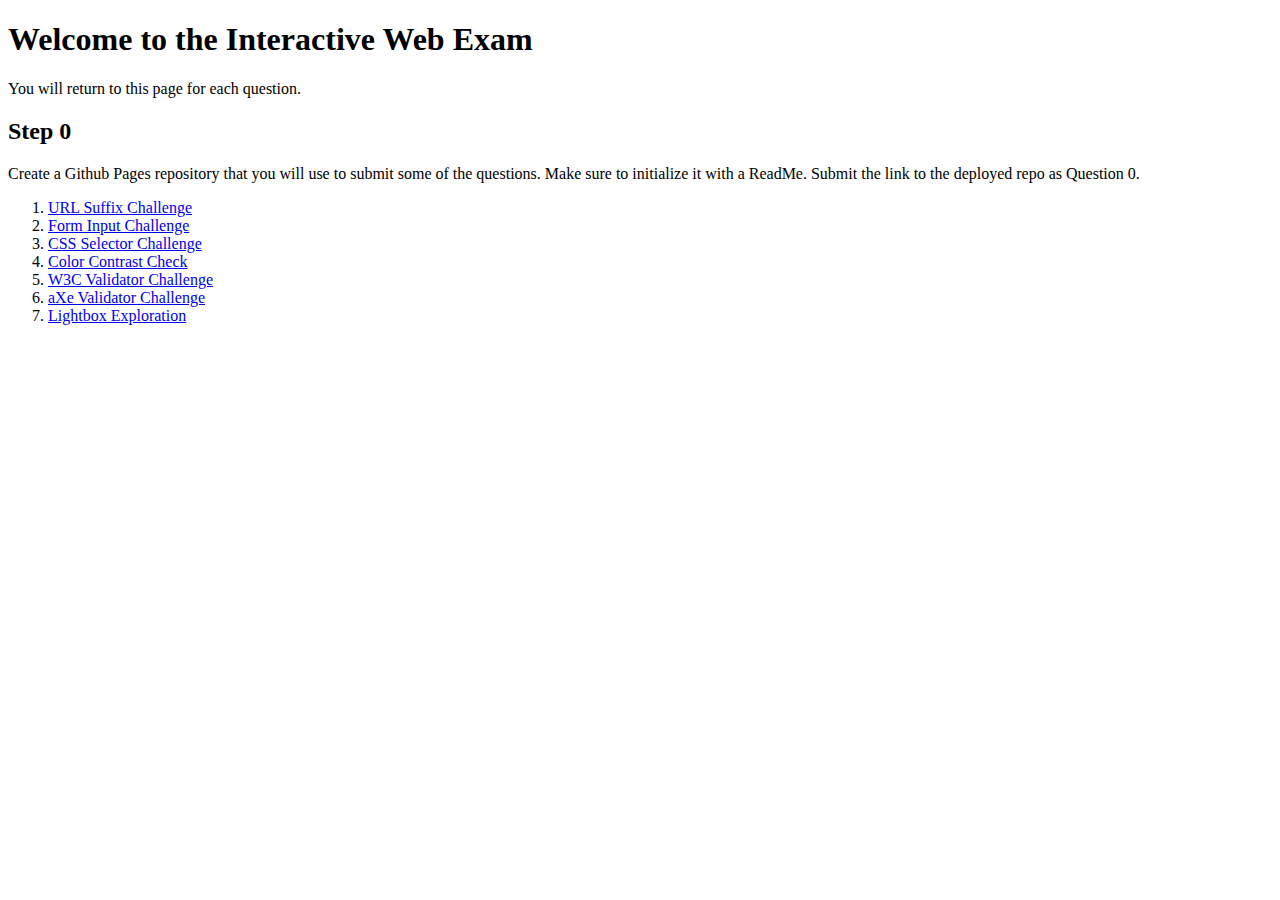
<file: index.html>
<!DOCTYPE html>
<html lang="en">
<head>
    <meta charset="UTF-8">
    <title>Interactive Web Exam</title>
</head>
<body>
    <h1>Welcome to the Interactive Web Exam</h1>
    <p>You will return to this page for each question.</p>
    <h2>Step 0</h2>
    <p>Create a Github Pages repository that you will use to submit some of the questions.  Make sure to initialize it with a ReadMe. Submit the link to the deployed repo as Question 0. </p>
    <ol>
        <li><a href="url_suffix.html">URL Suffix Challenge</a></li>
        <li><a href="form_input.html">Form Input Challenge</a></li>
        <li><a href="css_selector.html">CSS Selector Challenge</a></li>
        <li><a href="color_contrast.html">Color Contrast Check</a></li>
        <li><a href="w3c_validation.html">W3C Validator Challenge</a></li>
        <li><a href="axe_validation.html">aXe Validator Challenge</a></li>
        <li><a href="lightboxes.html">Lightbox Exploration</a></li>
    </ol>
</body>
</html>
</file>
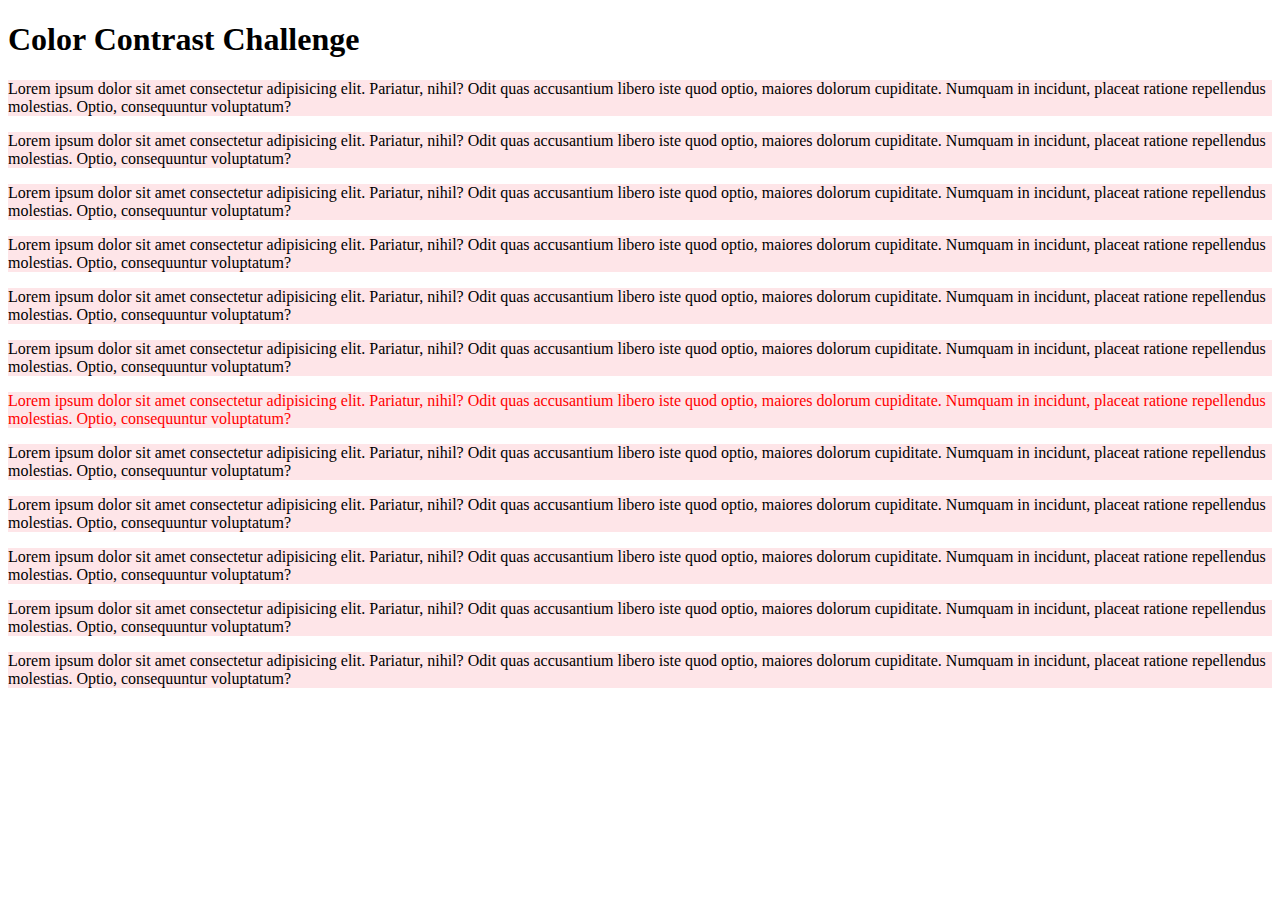
<file: color_contrast.html>
<!DOCTYPE html>
<html lang="en">
<head>
    <meta charset="UTF-8">
    <title>Color Contrast Challenge</title>
    <link rel="stylesheet" href="css/style.css">
</head>
<body>
    <main id = "#q4">  
        <h1>Color Contrast Challenge</h1>
        <p>Lorem ipsum dolor sit amet consectetur adipisicing elit. Pariatur, nihil? Odit quas accusantium libero iste quod optio, maiores dolorum cupiditate. Numquam in incidunt, placeat ratione repellendus molestias. Optio, consequuntur voluptatum?</p>
        <p>Lorem ipsum dolor sit amet consectetur adipisicing elit. Pariatur, nihil? Odit quas accusantium libero iste quod optio, maiores dolorum cupiditate. Numquam in incidunt, placeat ratione repellendus molestias. Optio, consequuntur voluptatum?</p>
        <p>Lorem ipsum dolor sit amet consectetur adipisicing elit. Pariatur, nihil? Odit quas accusantium libero iste quod optio, maiores dolorum cupiditate. Numquam in incidunt, placeat ratione repellendus molestias. Optio, consequuntur voluptatum?</p>
        <p>Lorem ipsum dolor sit amet consectetur adipisicing elit. Pariatur, nihil? Odit quas accusantium libero iste quod optio, maiores dolorum cupiditate. Numquam in incidunt, placeat ratione repellendus molestias. Optio, consequuntur voluptatum?</p>
        <p>Lorem ipsum dolor sit amet consectetur adipisicing elit. Pariatur, nihil? Odit quas accusantium libero iste quod optio, maiores dolorum cupiditate. Numquam in incidunt, placeat ratione repellendus molestias. Optio, consequuntur voluptatum?</p>
        <p>Lorem ipsum dolor sit amet consectetur adipisicing elit. Pariatur, nihil? Odit quas accusantium libero iste quod optio, maiores dolorum cupiditate. Numquam in incidunt, placeat ratione repellendus molestias. Optio, consequuntur voluptatum?</p>
        <p>Lorem ipsum dolor sit amet consectetur adipisicing elit. Pariatur, nihil? Odit quas accusantium libero iste quod optio, maiores dolorum cupiditate. Numquam in incidunt, placeat ratione repellendus molestias. Optio, consequuntur voluptatum?</p>
        <p>Lorem ipsum dolor sit amet consectetur adipisicing elit. Pariatur, nihil? Odit quas accusantium libero iste quod optio, maiores dolorum cupiditate. Numquam in incidunt, placeat ratione repellendus molestias. Optio, consequuntur voluptatum?</p>
        <p>Lorem ipsum dolor sit amet consectetur adipisicing elit. Pariatur, nihil? Odit quas accusantium libero iste quod optio, maiores dolorum cupiditate. Numquam in incidunt, placeat ratione repellendus molestias. Optio, consequuntur voluptatum?</p>
        <p>Lorem ipsum dolor sit amet consectetur adipisicing elit. Pariatur, nihil? Odit quas accusantium libero iste quod optio, maiores dolorum cupiditate. Numquam in incidunt, placeat ratione repellendus molestias. Optio, consequuntur voluptatum?</p>
        <p>Lorem ipsum dolor sit amet consectetur adipisicing elit. Pariatur, nihil? Odit quas accusantium libero iste quod optio, maiores dolorum cupiditate. Numquam in incidunt, placeat ratione repellendus molestias. Optio, consequuntur voluptatum?</p>
        <p>Lorem ipsum dolor sit amet consectetur adipisicing elit. Pariatur, nihil? Odit quas accusantium libero iste quod optio, maiores dolorum cupiditate. Numquam in incidunt, placeat ratione repellendus molestias. Optio, consequuntur voluptatum?</p>
    </main>
</body>
</html>
</file>
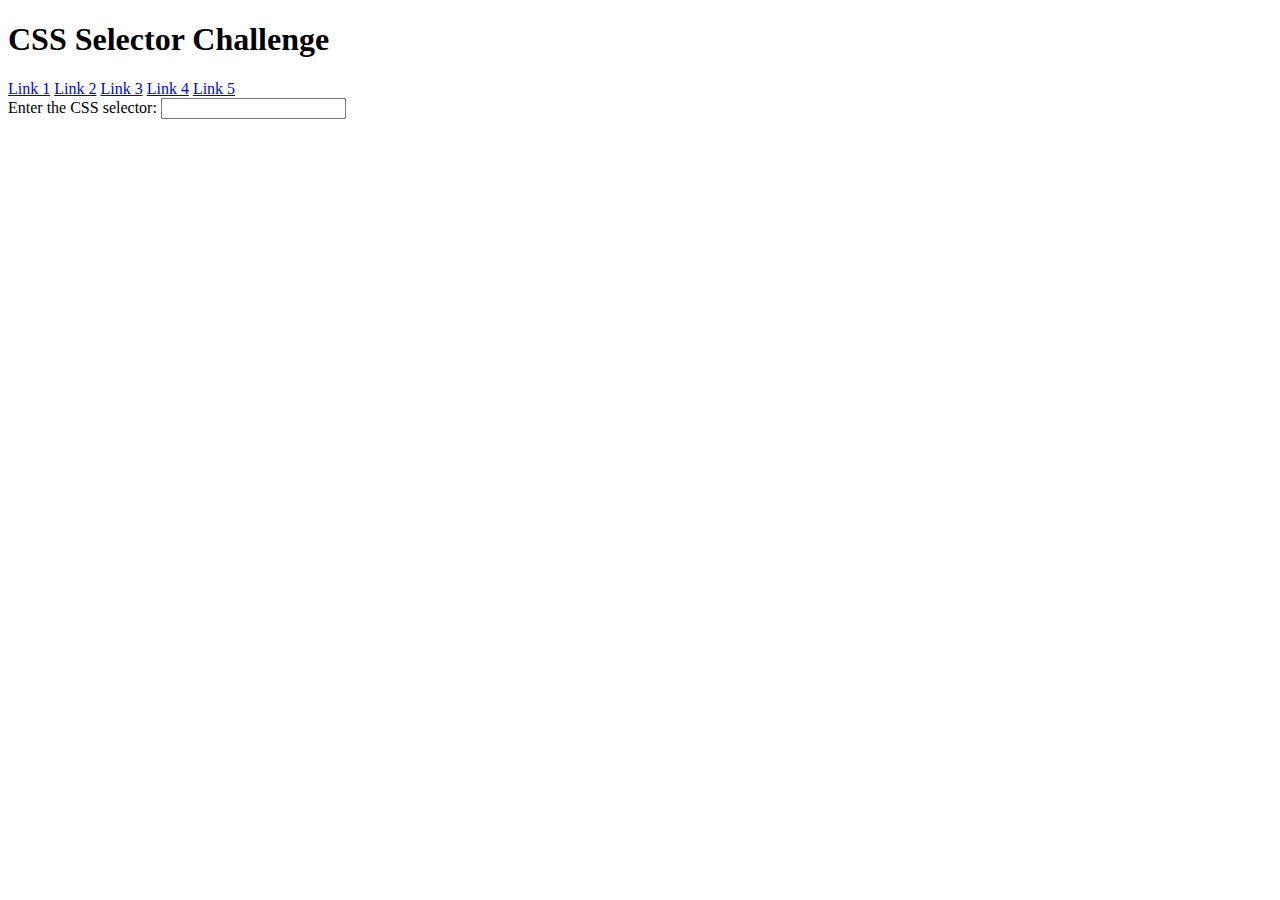
<file: css_selector.html>
<!DOCTYPE html>
<html lang="en">
<head>
    <meta charset="UTF-8">
    <script src = "js/exam.js"></script>
    <title>CSS Selector Challenge</title>
</head>
<body>
    <main>
        <h1>CSS Selector Challenge</h1>
        <div id="main-content">
           <section class="highlighted">
               <a href="#">Link 1</a>
               <a href="#">Link 2</a>
               <a href="#">Link 3</a>
               <a href="#">Link 4</a>
               <a href="#">Link 5</a>
           </section>
        </div>
    </main>
    <section>
        <form>
            <label for="cssSelector">Enter the CSS selector:</label>
            <input type="text" id="cssSelector" name="cssSelector" required onchange="checkCSS(this)">
        </form>
        <p id="feedback"></p>
    </section>   
</body>
</html>
</file>
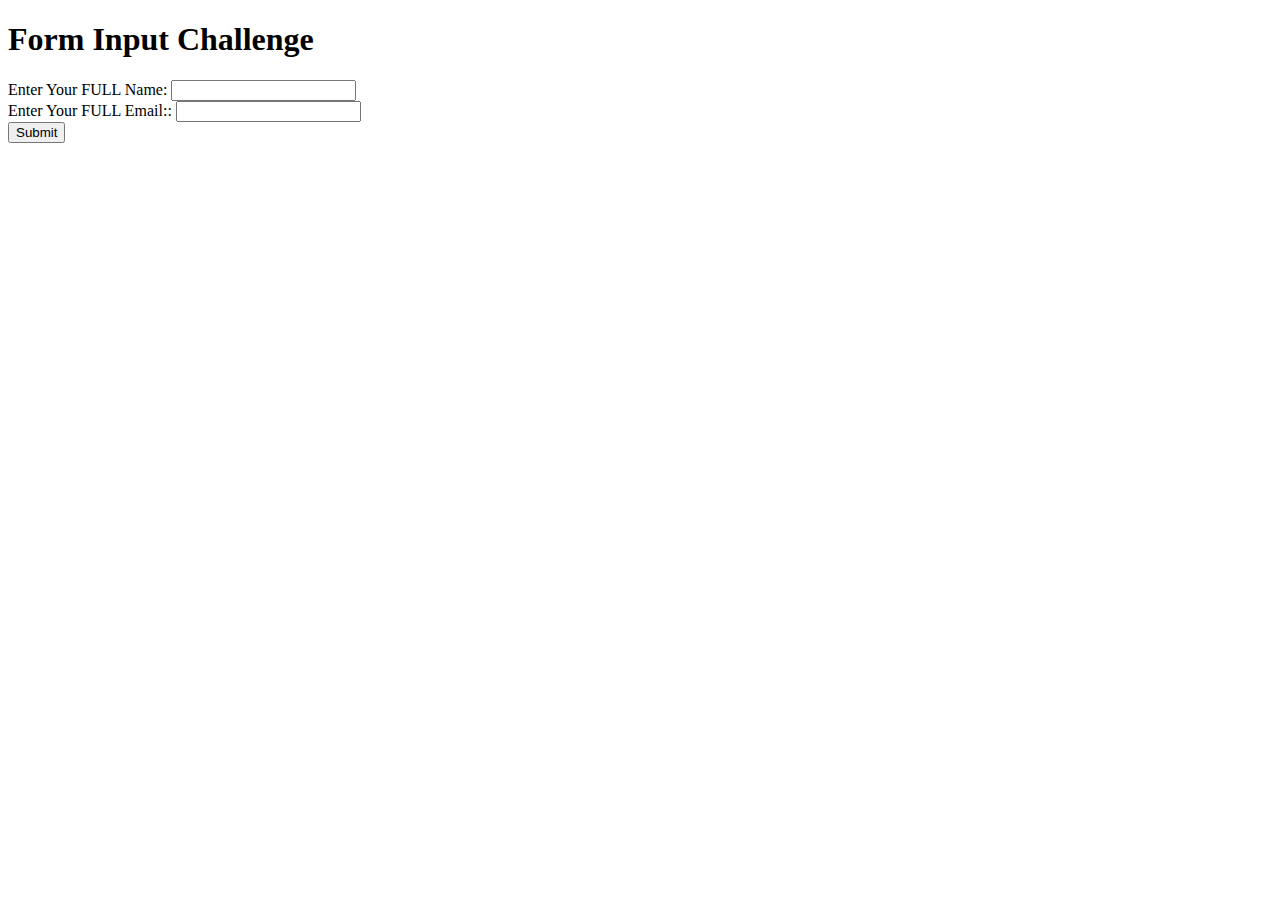
<file: form_input.html>
<!DOCTYPE html>
<html lang="en">
<head>
    <meta charset="UTF-8">
    <title>Form Input Challenge</title>
</head>
<body>
    <h1>Form Input Challenge</h1>
    <form action="success.html">
        <label for="name">Enter Your FULL Name:</label>
        <input type="text" id="name" name="name" required><br>
        <label for="email">Enter Your FULL Email::</label>
        <input type="email" id="email" name="email" required><br>
        <input type="hidden" name = "q" value = "f1">
        <button type="submit">Submit</button>
    </form>
</body>
</html>
</file>
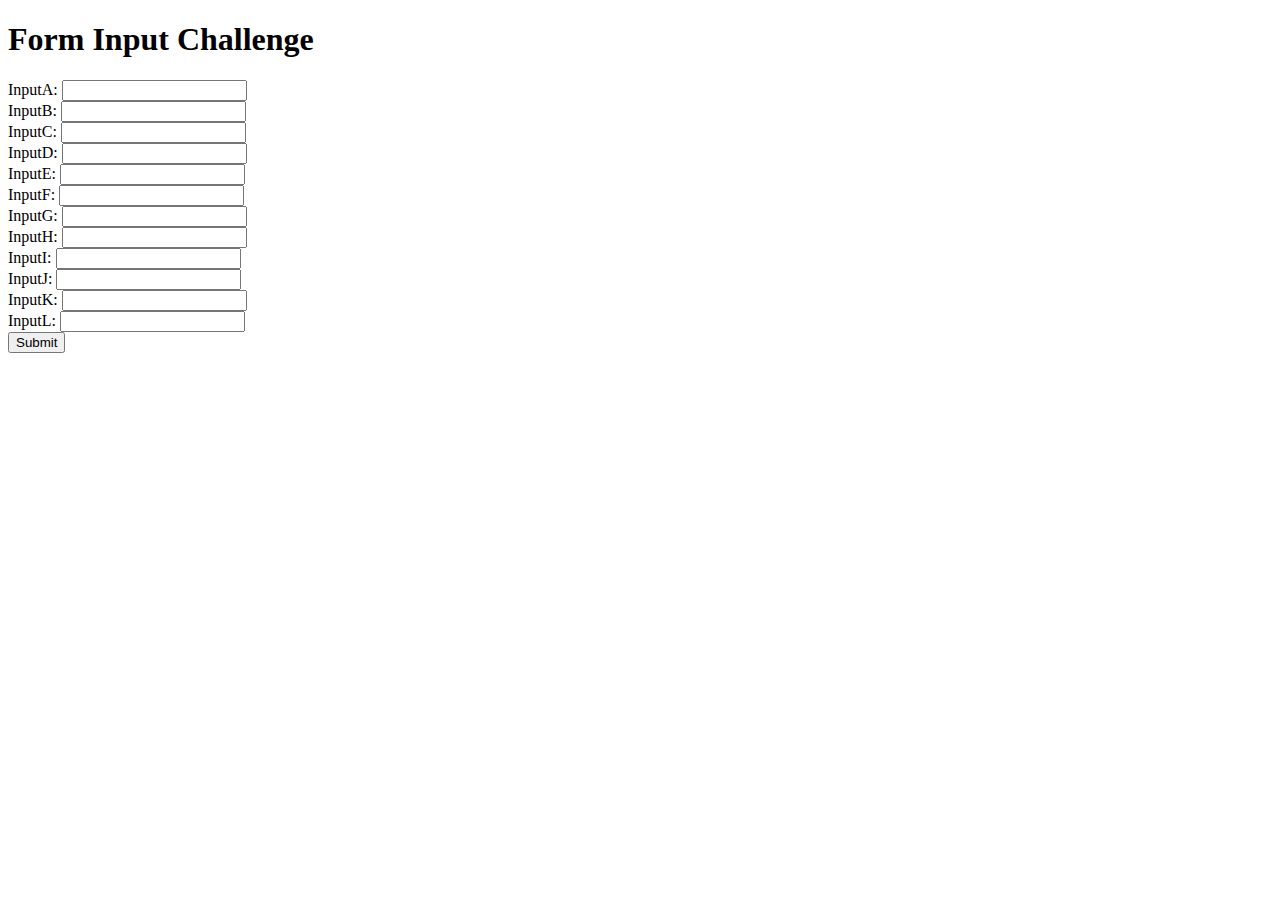
<file: form_input2.html>
<!DOCTYPE html>
<html lang="en">
<head>
    <meta charset="UTF-8">
    <title>Form Input Challenge</title>
</head>
<body>
    <h1>Form Input Challenge</h1>
    <form action="success.html" method = "get">
        <label for="a">InputA:</label>
        <input type="text" id="a" name="11001199221100"><br>
        <label for="b">InputB:</label>
        <input type="text" id="b" name="11101199221100"><br>
        <label for="c">InputC:</label>
        <input type="text" id="c" name="11011199221100"><br>
        <label for="c">InputD:</label>
        <input type="text" id="d" name="11000199221100"><br>
        <label for="g">InputE:</label>
        <input type="text" id="e" name="11001099221100"><br>
        <label for="h">InputF:</label>
        <input type="text" id="f" name="11001919221100" ><br>
        <label for="b">InputG:</label>
        <input type="text" id="g" name="11001191221100"><br>
        <label for="d">InputH:</label>
        <input type="text" id="h" name="11001199212100"><br>
        <label for="i">InputI:</label>
        <input type="text" id="i" name="11001199221200"><br>
        <label for="j">InputJ:</label>
        <input type="hidden" name = "q3" value = "f2">
        <input type="text" id="e" name="1100119921100"><br>
        <label for="l">InputK:</label>
        <input type="text" id="l" name="1100119921100"><br>
        <label for="j">InputL:</label>
        <input type="text" id="j" name="1010119921100"><br>
        <button type="submit">Submit</button>
    </form>
</body>
</html>
</file>
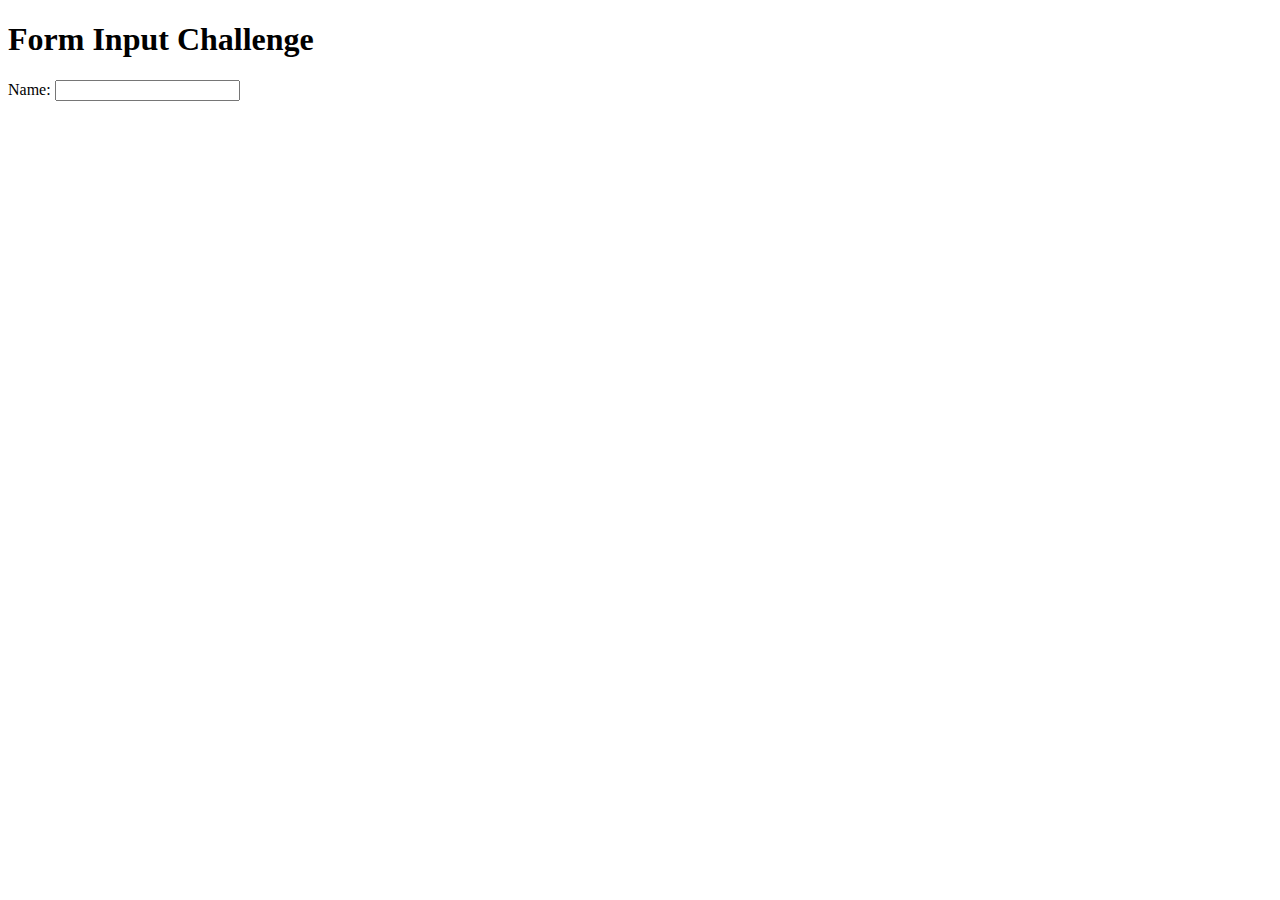
<file: form_inputb.html>
<!DOCTYPE html>
<html lang="en">
<head>
    <meta charset="UTF-8">
    <title>Form Input Challenge</title>
</head>
<body>
    <h1>Form Input Challenge</h1>
    <form action="success.html">
        <label for="name">Name:</label>
        <input type="text" id="name" name="pet" required><br>
        <input type="hidden" name = "q" value = "fb">
    </form>
    <script>
        document.querySelector('form').addEventListener('keydown', function(e) {
            console.log("Here")
            if (e.key === 'Enter') {
              e.preventDefault();
            }
          });
        </script>
    
</body>
</html>
</file>
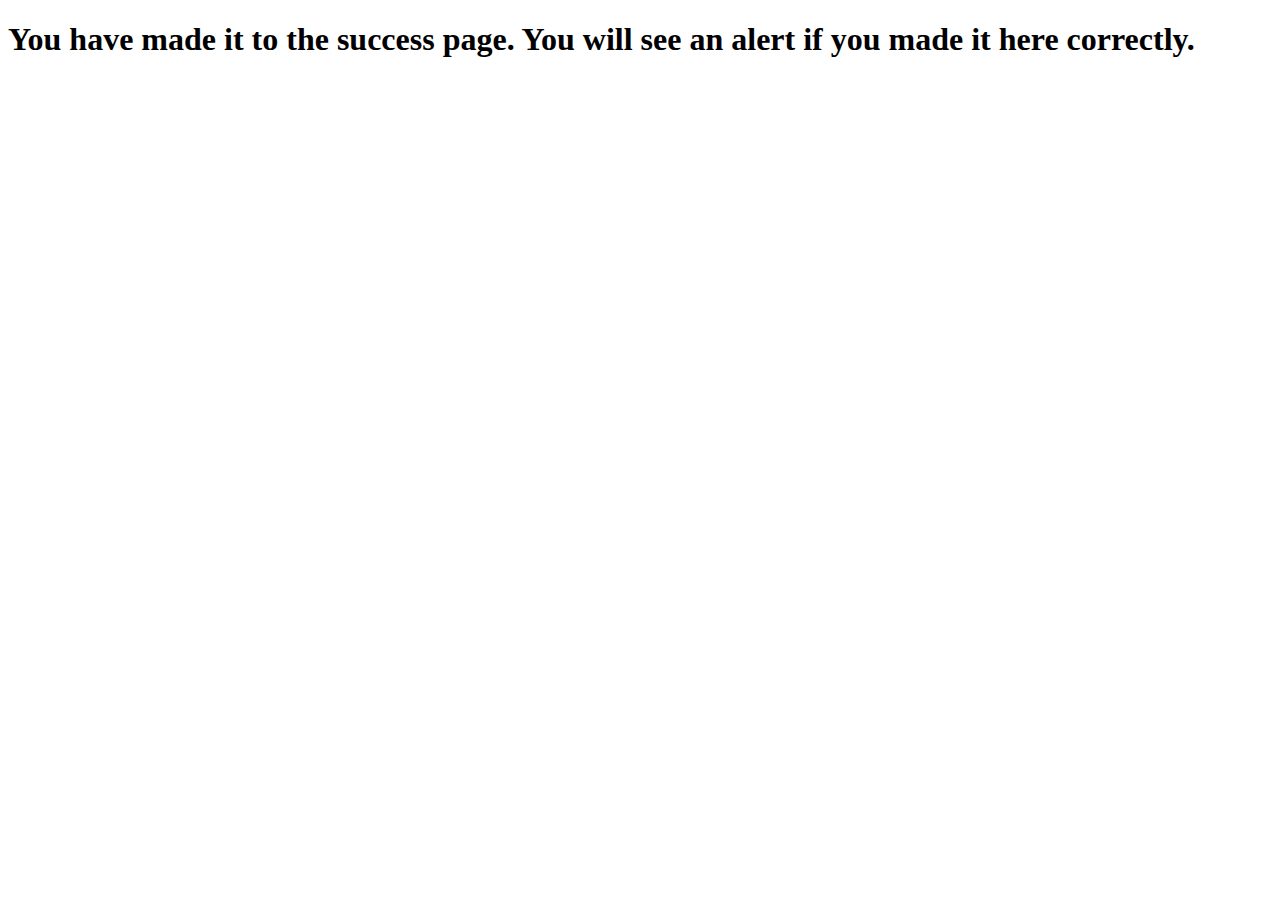
<file: success.html>
<!DOCTYPE html>
<html lang="en">
<head>
    <meta charset="UTF-8">
    <meta name="viewport" content="width=device-width, initial-scale=1.0">
    <script src = "js/exam.js"></script>
    <title>Success</title>
</head>
<body>
    <h1>You have made it to the success page.  You will see an alert if you made it here correctly.</h1>

    <!-- <p>Please enter this URL for the question.</p> -->
</body>
<script>getQueryParamValue(paramName)</script>
</html>
</file>
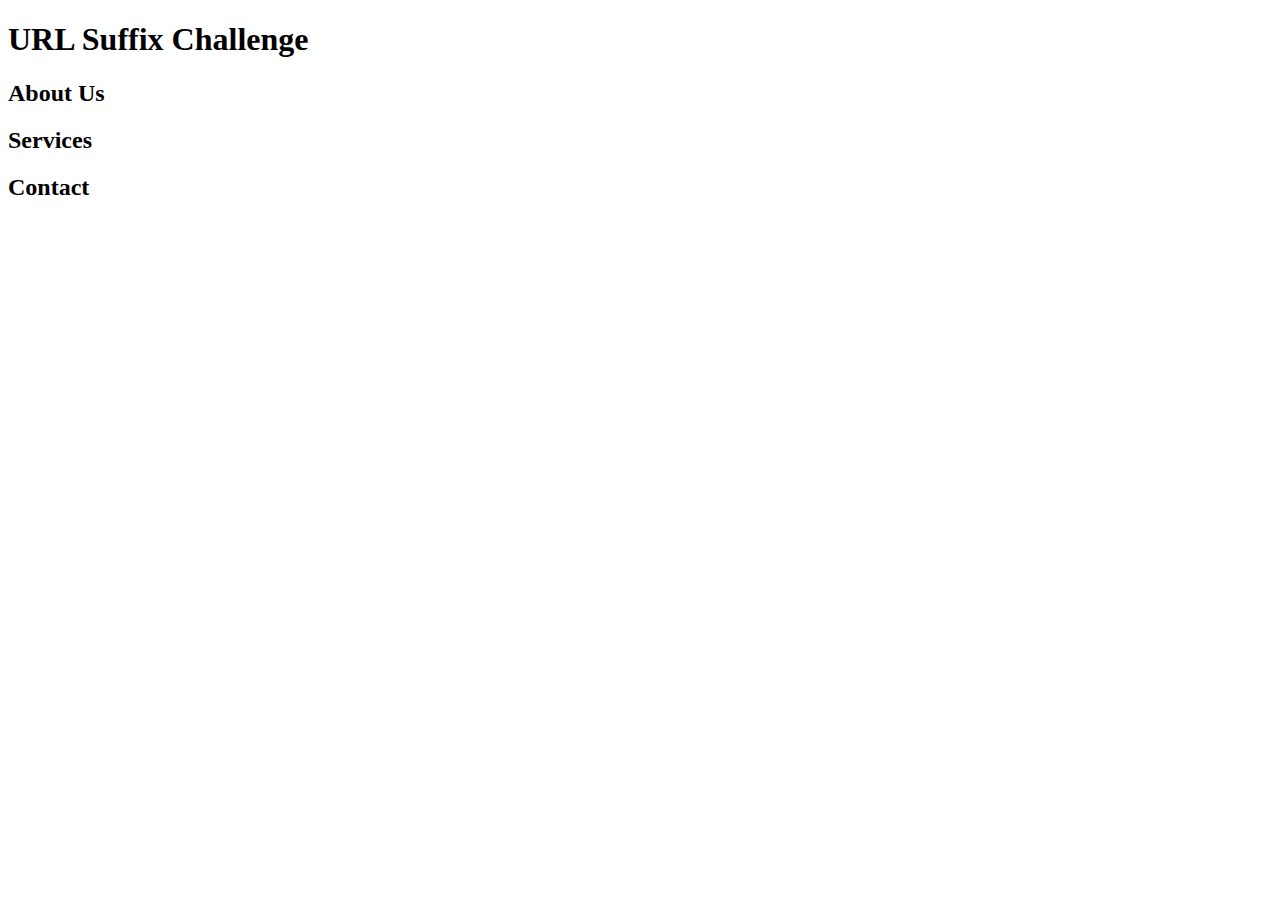
<file: url_suffix.html>
<!DOCTYPE html>
<html lang="en">
<head>
    <meta charset="UTF-8">
    <script src = "js/exam.js"></script>
    <title>URL Suffix Challenge</title>
</head>
<body>
    <h1>URL Suffix Challenge</h1>
    <section id="about"><h2>About Us</h2></section>
    <section id="services"><h2>Services</h2></section>
    <section id="contact"><h2>Contact</h2></section>
</body>
</html>
</file>
<file: css/style.css>
#q4{
    background-color: #ffe5e5;  
}
p:nth-child(8){
    color: #ff0000;
} 
p {
    color: #000000; 
    background-color: #fee5e8;  
}
</file>
